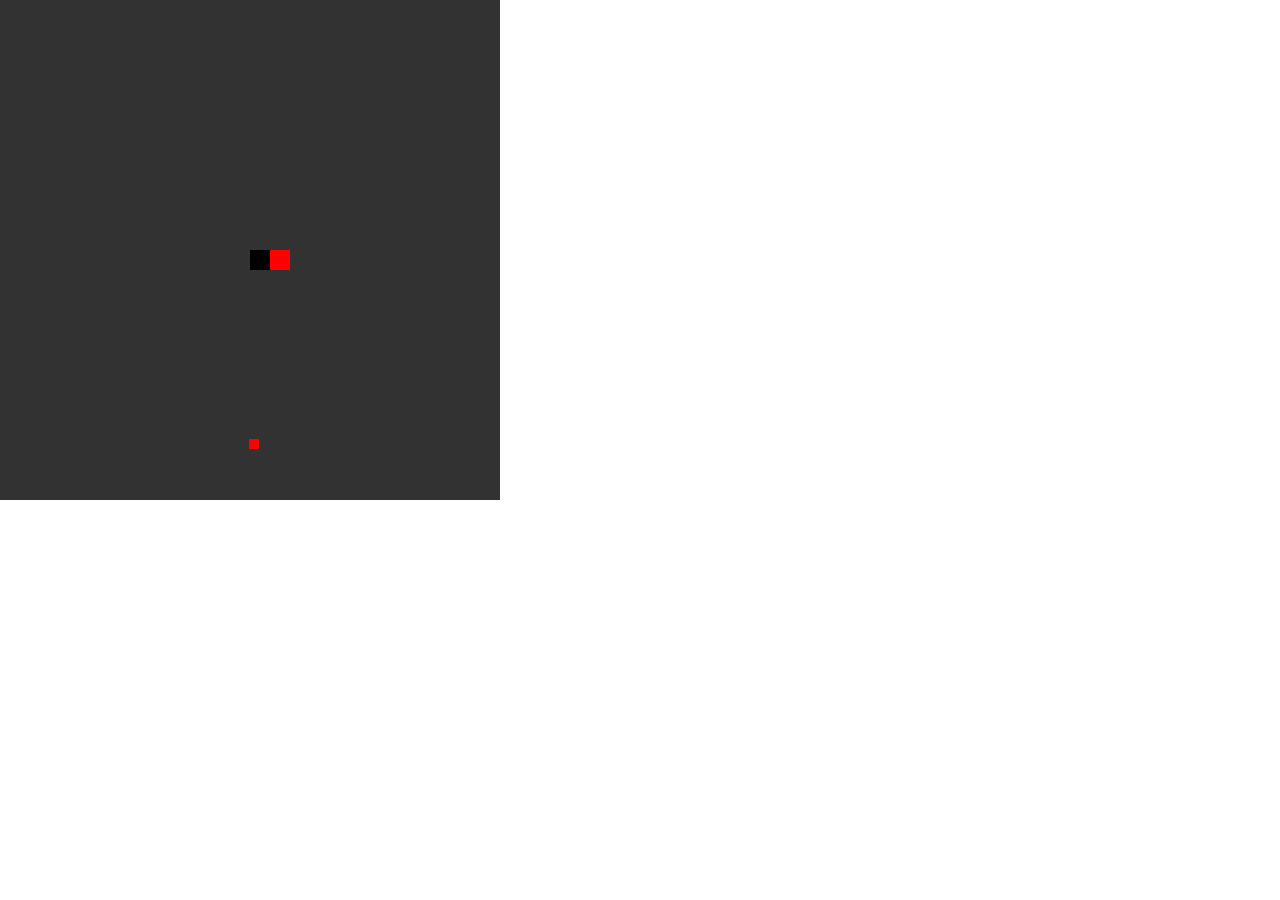
<file: snake/index.html>
<!DOCTYPE html>
<html>
  <head>
    <link rel="stylesheet" href="stylesheet.css" />
  </head>
  <body>
    <script src="vector.js"></script>
    <script src="snake.js"></script>
    <script src="fruit.js"></script>
    <script src="controller.js"></script>
    <script src="main.js"></script>
  </body>
</html>
</file>
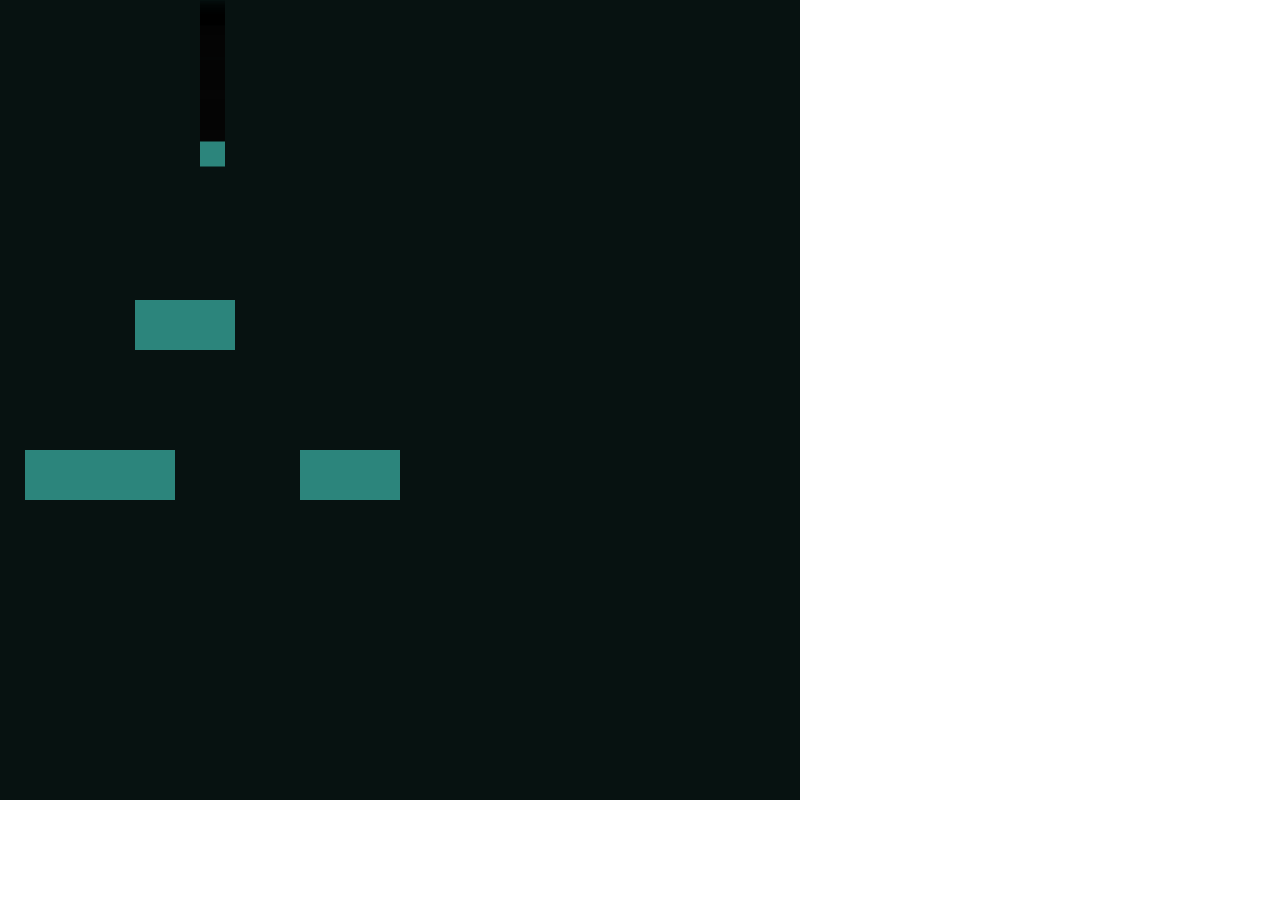
<file: platformer/gameFiles/index.html>
<!DOCTYPE html>
<html>
  <head>
    <title>Platformer Game</title>
    <link rel="stylesheet" href="stylesheet.css" />
  </head>
  <style></style>
  <body>
    <script src="vector.js"></script>

    <script src="controller.js"></script>
    <script src="display.js"></script>
    <script src="engine.js"></script>

    <script src="game.js"></script>
    <script src="gameWorld.js"></script>
    <script src="gamePlayer.js"></script>
    <script src="gamePlatform.js"></script>

    <script src="main.js"></script>
  </body>
</html>
</file>
<file: snake/stylesheet.css>
* {
  margin: 0;
  padding: 0;
}
</file>
<file: platformer/gameFiles/stylesheet.css>
* {
  padding: 0;
  margin: 0;
  box-sizing: border-box;
}
</file>
